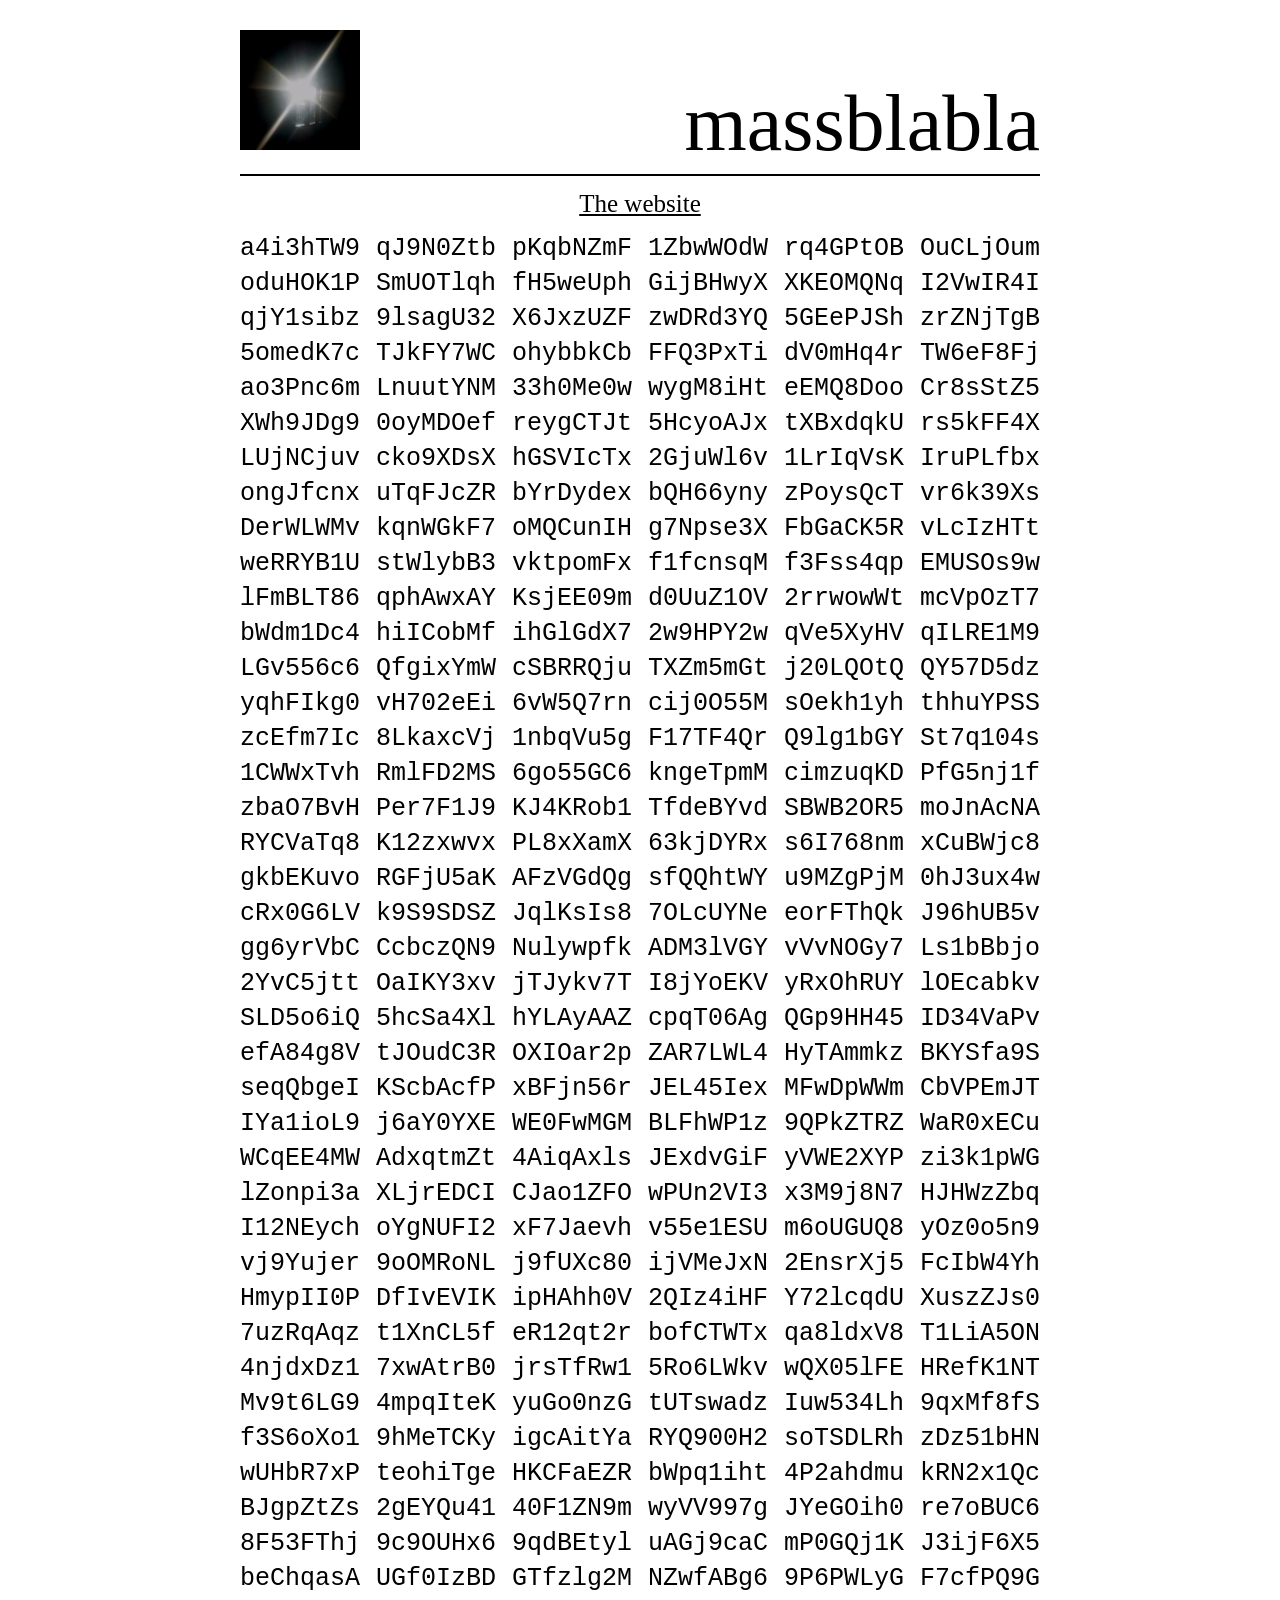
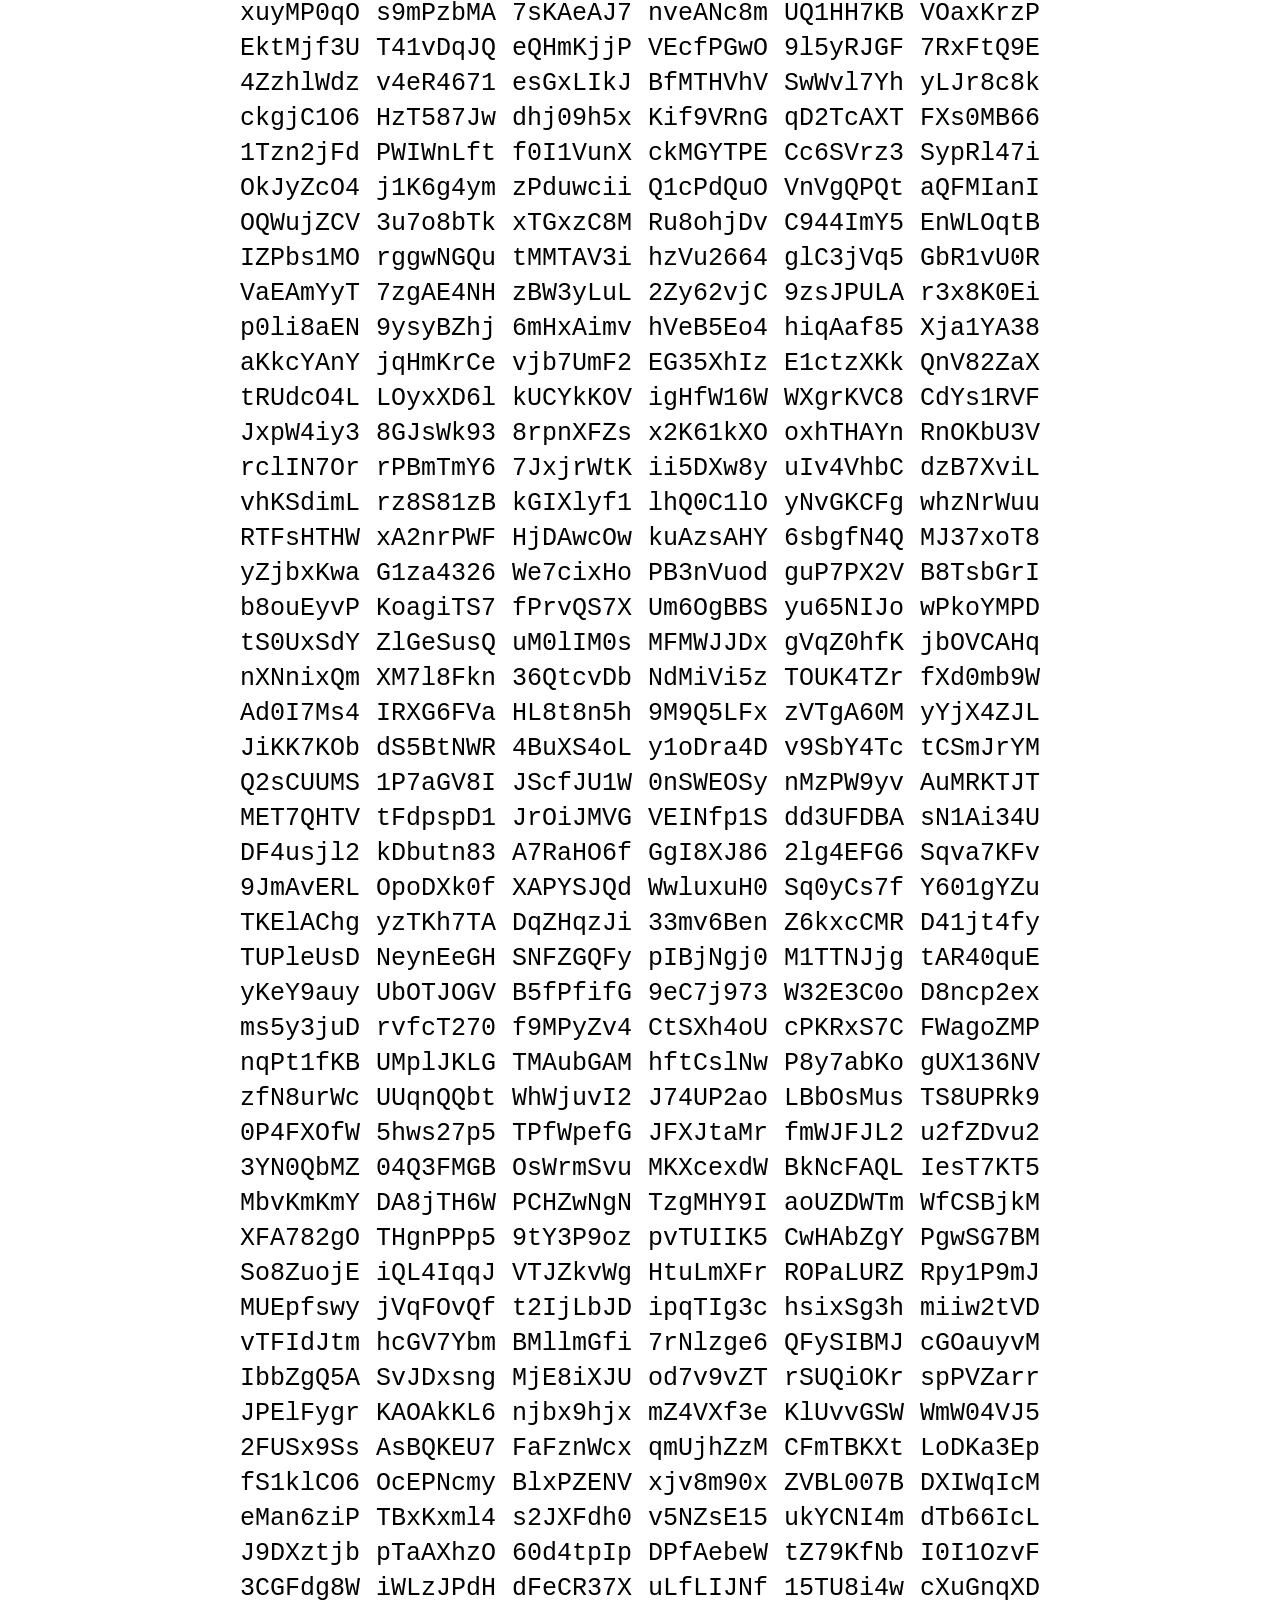
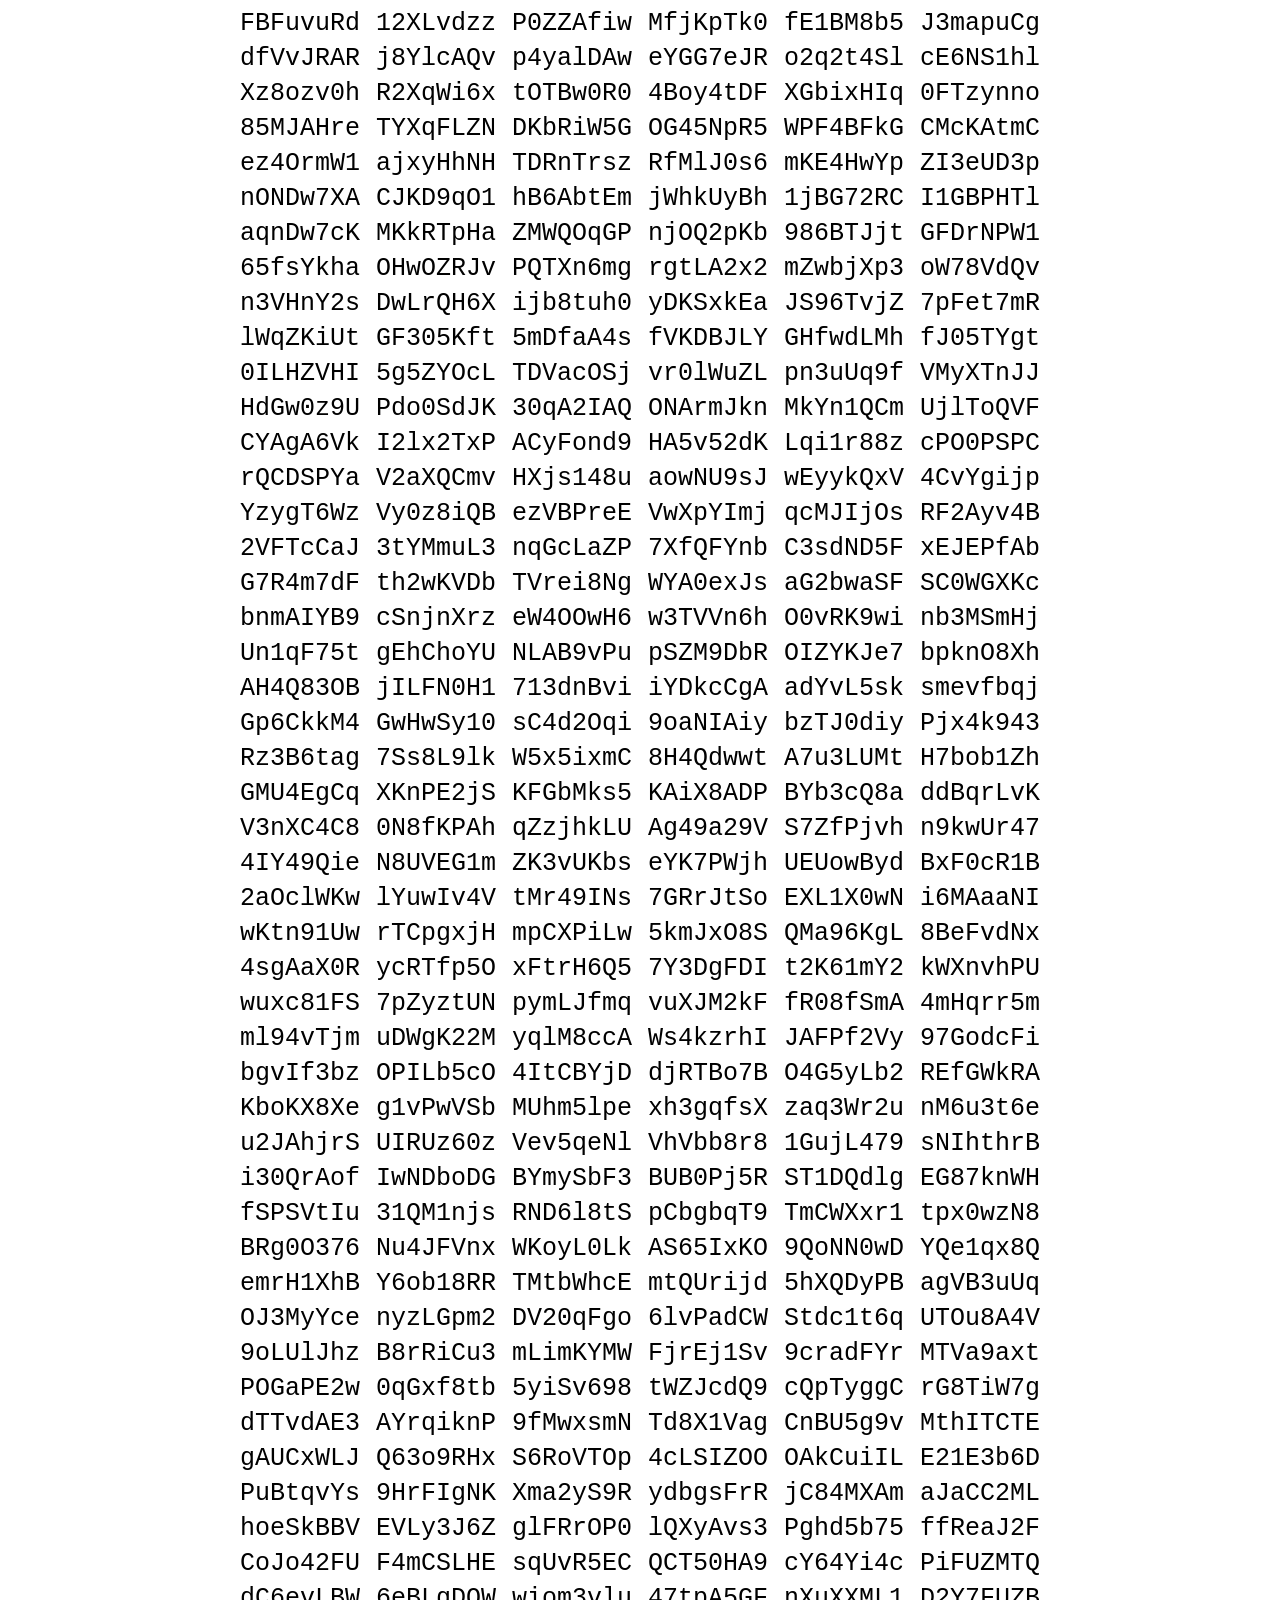
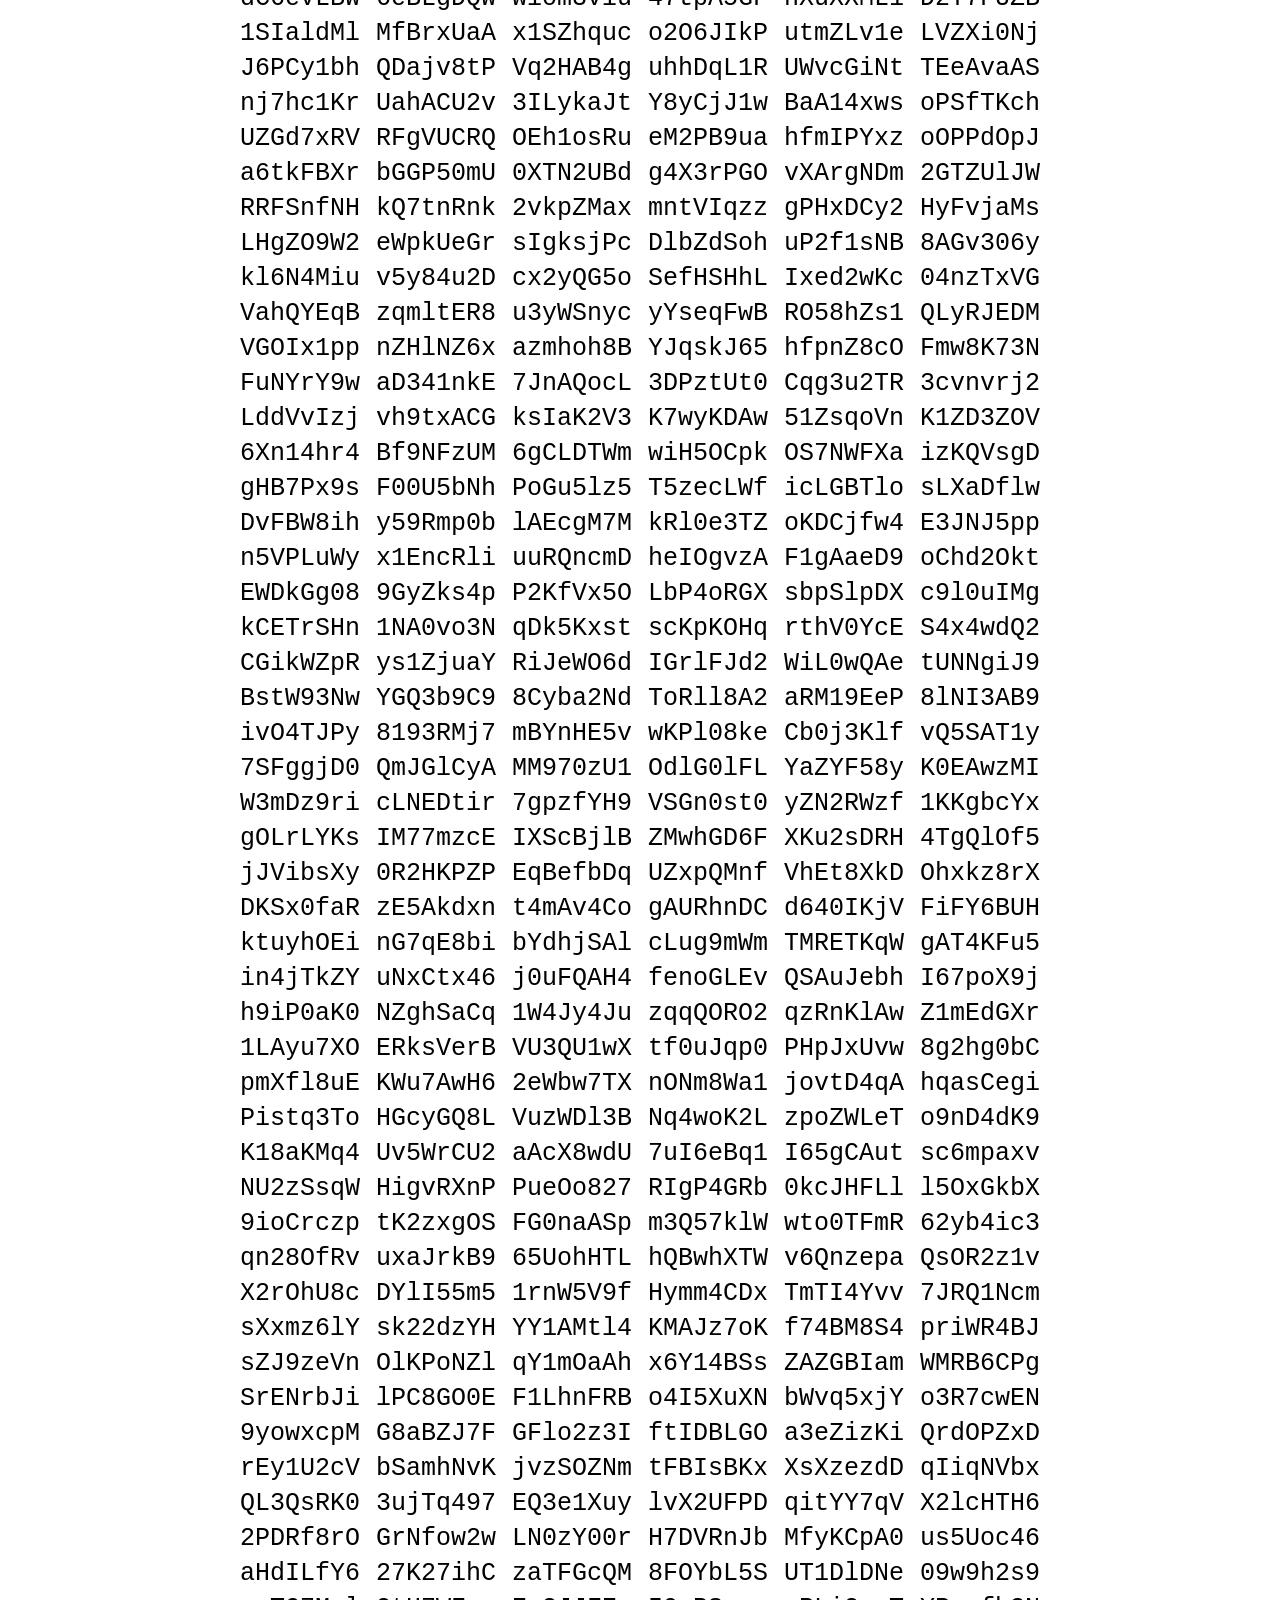
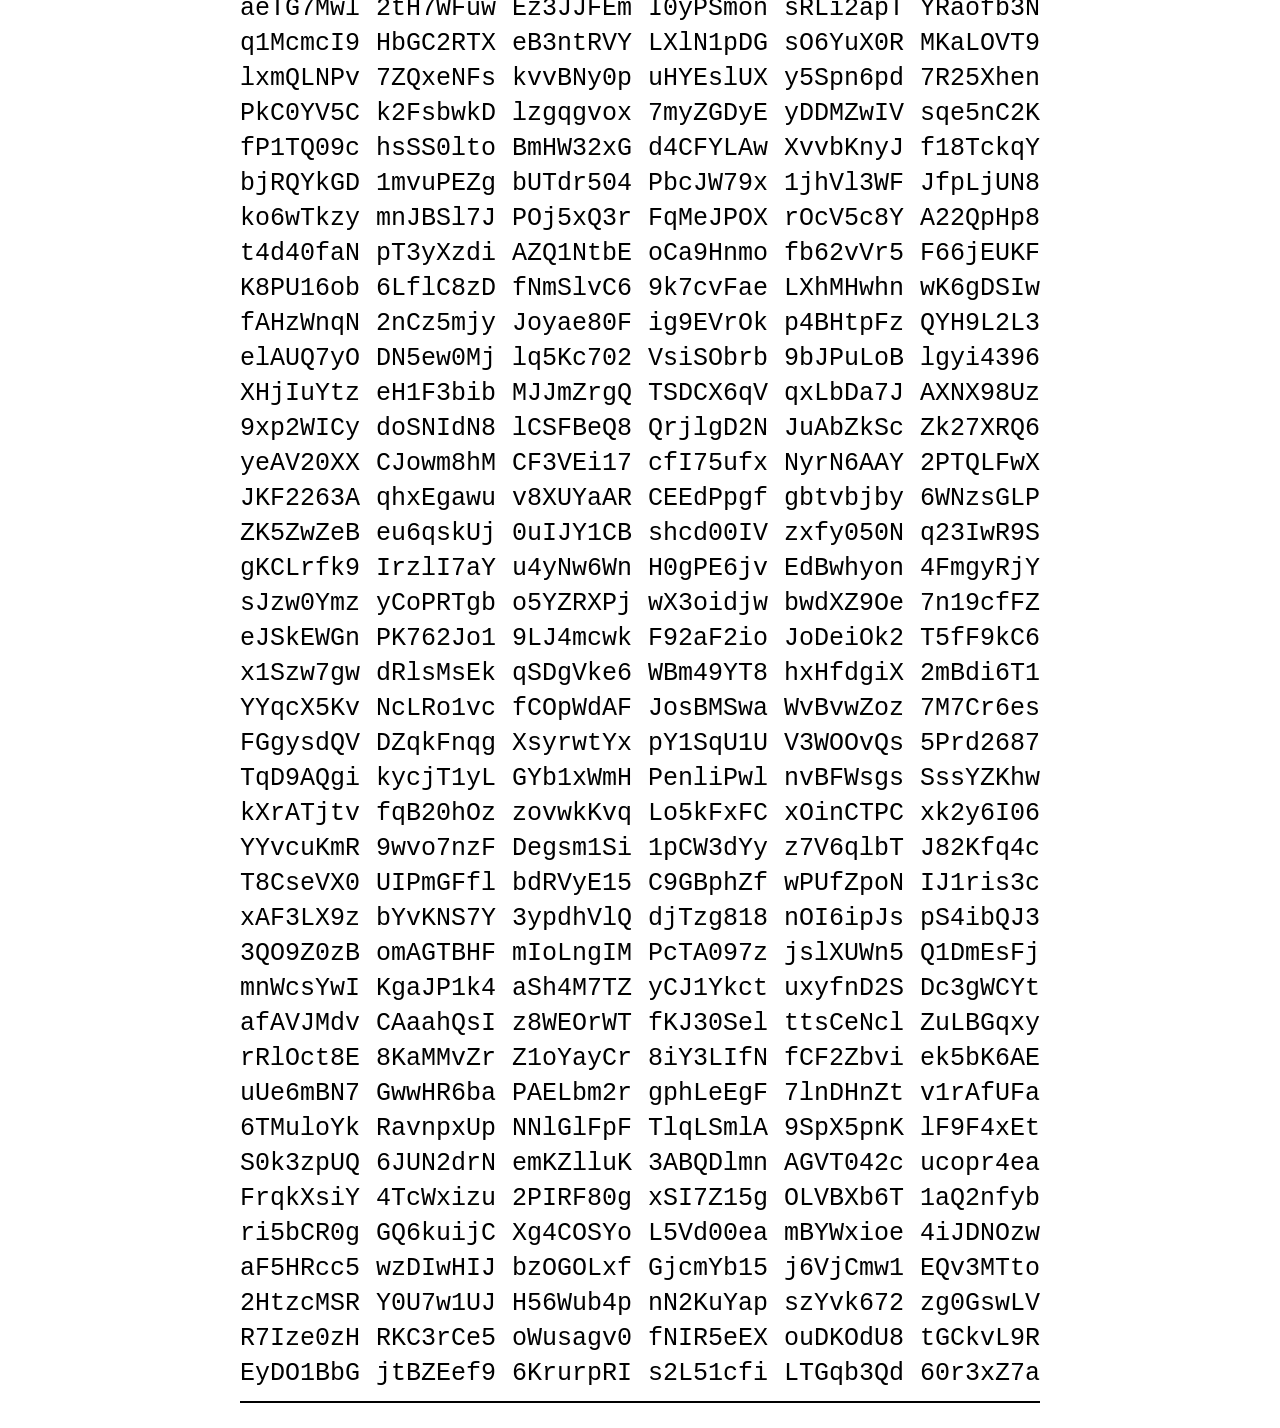
<file: index.html>
<!DOCTYPE html>
<html lang="en">
<head>
  <meta charset="UTF-8">
  <meta name="viewport" content="width=device-width, initial-scale=1.0">
  <title>massblabla</title>
  <link rel="stylesheet" href="assets/style.css">
</head>
<body>
  <div class="container">
    <div class="header">      
      <a href="https://massblabla.pages.dev">
        <img src="assets/icon.webp" alt="massblabla">
      </a>
      <p class="text">massblabla</p>
    </div>
    <div class="main">
      <p class="center"><a href="https://massblabla.pages.dev">The website</a></p>
      <p id="text" class="fullmono"></p>
    </div>
    <div class="footer">
      <!-- <ul>
        <li><a href="https://youtube.com/@massblabla">youtube</a></li>
        <li><a href="https://tiktok.com/@massblabla">tiktok</a></li>
        <li><a href="https://instagram.com/massblabla">instagram</a></li>
        <li><a href="https://x.com/massblabla">twitter</a></li>
        <li><a href="https://reddit.com/u/massblabla_">reddit</a></li>
      </ul> -->
    </div>
  </div>
  <script>
    function _0x497d(){const _0x3abb51=['1077791unbSHw','getSeconds','279pKfbFg','floor','getMinutes','getElementById','3OTlHoxGP1uSpBbrjDJvfKXzQEta9weWgNn8dYU4FR52sAMVi6mycL0qZ7kIhC','29234652KLaWZi','text','6Ggekih','1451635qEtdmT','textContent','70ElNIxN','getDay','join','2dGTBRP','length','getFullYear','4bHpMVF','getMilliseconds','2729757BdWAAa','push','4611455SLUsaL','getMonth','8641339HaiXsz','248288EpXgQJ','getHours','toString'];_0x497d=function(){return _0x3abb51;};return _0x497d();}function _0xad43(_0x481da7,_0x5822c2){_0x481da7=_0x481da7-0x79;const _0x497de7=_0x497d();let _0xad4381=_0x497de7[_0x481da7];return _0xad4381;}const _0x2336b2=_0xad43;(function(_0x31e537,_0x533d95){const _0x4dc41e=_0xad43,_0x471873=_0x31e537();while(!![]){try{const _0xf6f7a=-parseInt(_0x4dc41e(0x87))/0x1*(-parseInt(_0x4dc41e(0x8c))/0x2)+parseInt(_0x4dc41e(0x91))/0x3+parseInt(_0x4dc41e(0x8f))/0x4*(-parseInt(_0x4dc41e(0x93))/0x5)+parseInt(_0x4dc41e(0x86))/0x6*(-parseInt(_0x4dc41e(0x79))/0x7)+-parseInt(_0x4dc41e(0x7a))/0x8*(parseInt(_0x4dc41e(0x7f))/0x9)+parseInt(_0x4dc41e(0x89))/0xa*(-parseInt(_0x4dc41e(0x7d))/0xb)+parseInt(_0x4dc41e(0x84))/0xc;if(_0xf6f7a===_0x533d95)break;else _0x471873['push'](_0x471873['shift']());}catch(_0x44efd5){_0x471873['push'](_0x471873['shift']());}}}(_0x497d,0xf2700));function _0x56e33e(_0x402f42){return function(){let _0x2fb703=_0x402f42+=0x6d2b79f5;return _0x2fb703=Math['imul'](_0x2fb703^_0x2fb703>>>0xf,_0x2fb703|0x1),_0x2fb703^=_0x2fb703+Math['imul'](_0x2fb703^_0x2fb703>>>0x7,_0x2fb703|0x3d),((_0x2fb703^_0x2fb703>>>0xe)>>>0x0)/0x100000000;};}function _0x10cf36(_0x50abb9,_0x452bc8=0x510){const _0x20f7b8=_0xad43,_0x221ad5=_0x56e33e(_0x50abb9),_0x986763=_0x20f7b8(0x83),_0x279546=[];for(let _0x14f402=0x0;_0x14f402<_0x452bc8;_0x14f402++){let _0x1fdb85='';for(let _0x218e6e=0x0;_0x218e6e<0x8;_0x218e6e++){const _0x2bf561=Math[_0x20f7b8(0x80)](_0x221ad5()*_0x986763[_0x20f7b8(0x8d)]);_0x1fdb85+=_0x986763[_0x2bf561];}_0x279546[_0x20f7b8(0x92)](_0x1fdb85);}return _0x279546[_0x20f7b8(0x8b)]('\x20');}const _0x2ef75c=new Date(),_0xb29ac0=parseInt(_0x2ef75c[_0x2336b2(0x8e)]()[_0x2336b2(0x7c)]()+_0x2ef75c[_0x2336b2(0x94)]()[_0x2336b2(0x7c)]()+_0x2ef75c[_0x2336b2(0x8a)]()[_0x2336b2(0x7c)]()+_0x2ef75c[_0x2336b2(0x7b)]()[_0x2336b2(0x7c)]()+_0x2ef75c[_0x2336b2(0x81)]()[_0x2336b2(0x7c)]()+_0x2ef75c[_0x2336b2(0x7e)]()[_0x2336b2(0x7c)]()+_0x2ef75c[_0x2336b2(0x90)]()[_0x2336b2(0x7c)]()),_0x284fc2=_0x10cf36(_0xb29ac0);document[_0x2336b2(0x82)](_0x2336b2(0x85))[_0x2336b2(0x88)]=_0x284fc2;
  </script>
</body>
</html>
</file>
<file: assets/style.css>
:root {
  --max-width: 800px;
  --container-width: 90%;
  --border-color: #000;
  --spacing-sm: 0.25rem;
}

* {
  margin: 10px 0;
  box-sizing: border-box;
  font-size: 1.25rem;
}

.container {
  min-height: 100vh;
  display: flex;
  flex-direction: column;
  align-items: center;
  /* justify-content: center; */
}

/* Shared centered container width */
.header,
.main,
.footer {
  max-width: var(--max-width);
  width: var(--container-width);
  /* margin-x: auto; centered horizontally */
  margin: 0 auto;
}

.header {
  container-type: inline-size;
  display: flex;
  align-items: baseline;
  justify-content: space-between;
  border-bottom: 2px solid var(--border-color);
  padding-bottom: var(--spacing-sm);

  img {
    width: 15%;
    height: auto;
  }
}

.header a {
  display: inline-block;
  width: 15%;
}

.header img {
  margin: 0;
  display: block;
  width: 100%;
  height: auto;
}

.text {
  font-size: 10cqw;
  margin: 0;
}

.fullmono {
  font-family: 'Courier New', Courier, monospace;
  text-align: justify;
  text-align-last: justify;
  text-justify: inter-character;
  -webkit-hyphens: auto;
  -ms-hyphens: auto;
  hyphens: auto;
}

.main {  
  p {  
    text-align: justify;
    text-justify: inter-word;
    hyphens: auto;
    line-height: 1.4;
  }

  .center {
    text-align: center;
  }
}

.footer {
  border-top: 2px solid var(--border-color);
  padding-top: var(--spacing-sm);

  ul {
    display: flex;
    justify-content: space-between;
    gap: 1rem;
    list-style-type: none;
    padding-left: 0;
  }
}

a {
  color: var(--border-color);
}
</file>
